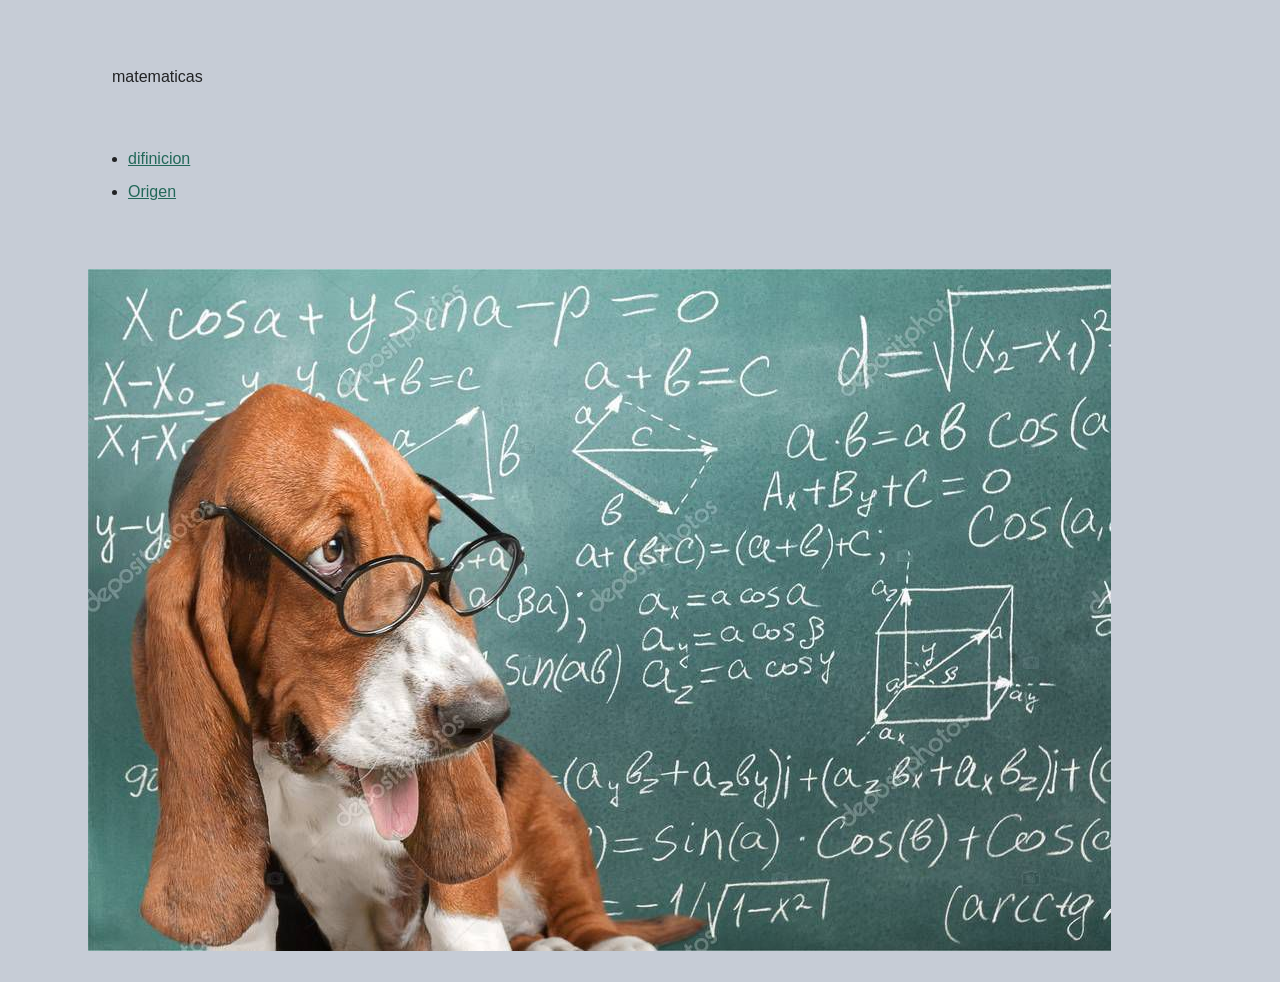
<file: proyecto/index.html>
<!DOCTYPE html>
<html lang="">
<head>
    <meta charset="UTF-8">
    <meta name="viewport" content="width=device-width, initial-scale=1.0">
    <title>inicio</title>
    <link rel="stylesheet" href="css/estilo.css">
</head>
<body>
    <main>
    <header>
        <p class="Matematicas">
         matematicas   
        </p>
    </header>
    <nav aria-label="secciones">
        <ul>
            <li><a href="definicion.html">difinicion</a></li>
            <li><a href="origen.html">Origen</a></li>
        </ul>
    </nav>
    </main>
    <footer>
<img src="image/depositphotos_207647600-stock-photo-math.jpg" alt="">
    </footer>
</body>
</html>
</file>
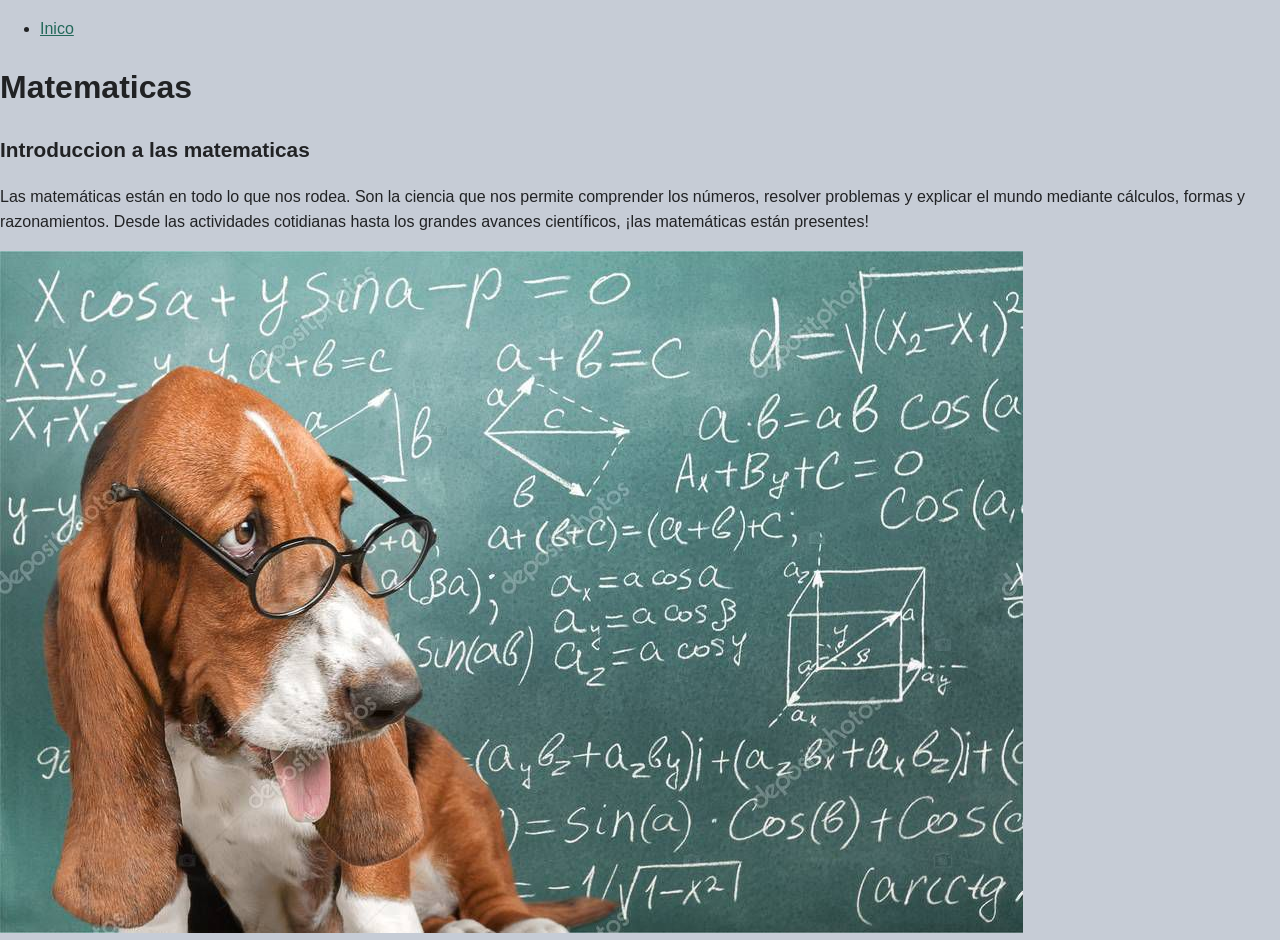
<file: proyecto/definicion.html>
<!DOCTYPE html>
<html lang="en">
<head>
    <meta charset="UTF-8">
    <meta name="viewport" content="width=device-width, initial-scale=1.0">
    <title>Definicion</title>
    <link rel="stylesheet" href="css/estilo.css">
</head>
<body>
    <section>
    <nav aria-label="secciones">
        <ul>
            <li><a href="index.html">Inico</a></li>
        </ul>
    </nav>
    </section>
    <section id="definicion">
        <h1>Matematicas</h1>
        <h2>Introduccion a las matematicas</h2>
        <p>Las matemáticas están en todo lo que nos rodea. Son la ciencia que nos permite comprender los números, resolver problemas y explicar el mundo mediante cálculos, formas y razonamientos. Desde las actividades cotidianas hasta los grandes avances científicos, ¡las matemáticas están presentes!</p>
    <div class="imagen">
        <figure>
            <img src="image/depositphotos_207647600-stock-photo-math.jpg" alt="">
        </figure>
    </div>
    </section>
</body>
</html>
</file>
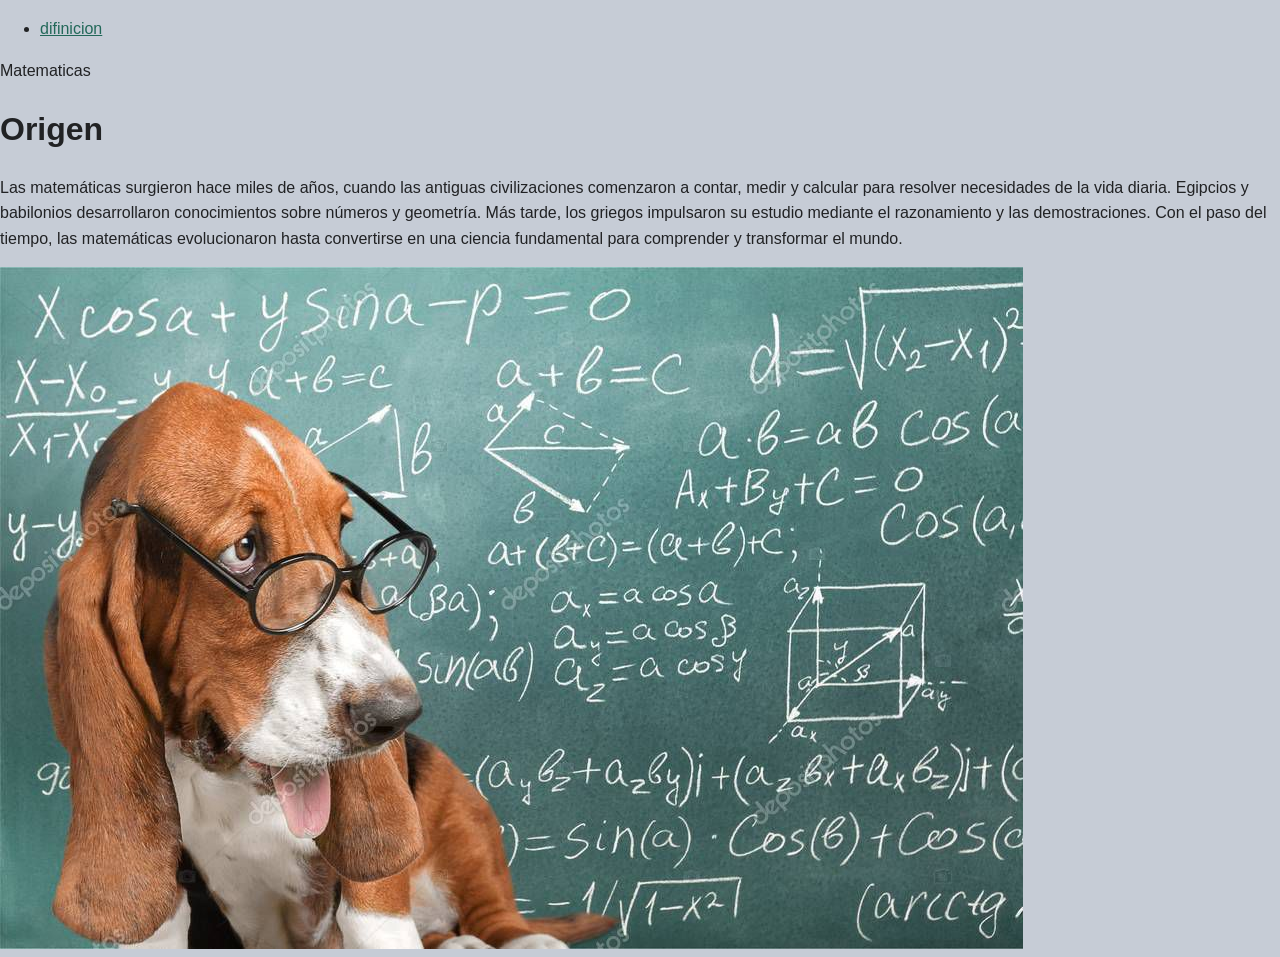
<file: proyecto/origen.html>
<!DOCTYPE html>
<html lang="en">
<head>
    <meta charset="UTF-8">
    <meta name="viewport" content="width=device-width, initial-scale=1.0">
    <title>origen</title>
    <link rel="stylesheet" href="css/estilo.css">
</head>
<body>
    <section>
    <nav aria-label="secciones">
        <ul>
            <li><a href="index.html">difinicion</a></li>
        </ul>
    </nav>
    </section>
   <section id="origen">Matematicas
   <h1>Origen</h1>
   <p>Las matemáticas surgieron hace miles de años, cuando las antiguas civilizaciones comenzaron a contar, medir y calcular para resolver necesidades de la vida diaria. Egipcios y babilonios desarrollaron conocimientos sobre números y geometría. Más tarde, los griegos impulsaron su estudio mediante el razonamiento y las demostraciones. Con el paso del tiempo, las matemáticas evolucionaron hasta convertirse en una ciencia fundamental para comprender y transformar el mundo.</p> 
   </section>
   <figure>
    <img src="image/depositphotos_207647600-stock-photo-math.jpg" alt="">
   </figure>
</body>
</html>
</file>
<file: proyecto/css/estilo.css>
* {
box-sizing: border-box;
}
header, main, footer {
max-width: 72rem;
margin: 0 auto;
padding: 1.5rem;
}

body {
margin: 0;
font-family: Arial, sans-serif;
font-size: 1rem;
line-height: 1.6;
color: #212224;
background-color: #c6ccd6;
}

nav a {
margin-right: 1rem;
color: #226859;
}

h1 {
font-size: 2rem;
line-height: 1.2;
}
h2 {
font-size: 1.3rem;
}
li {
margin-bottom: 0.5rem;
}

figure {
margin: 0;
}
img {
max-width: 100%;
height: auto;
}
</file>
